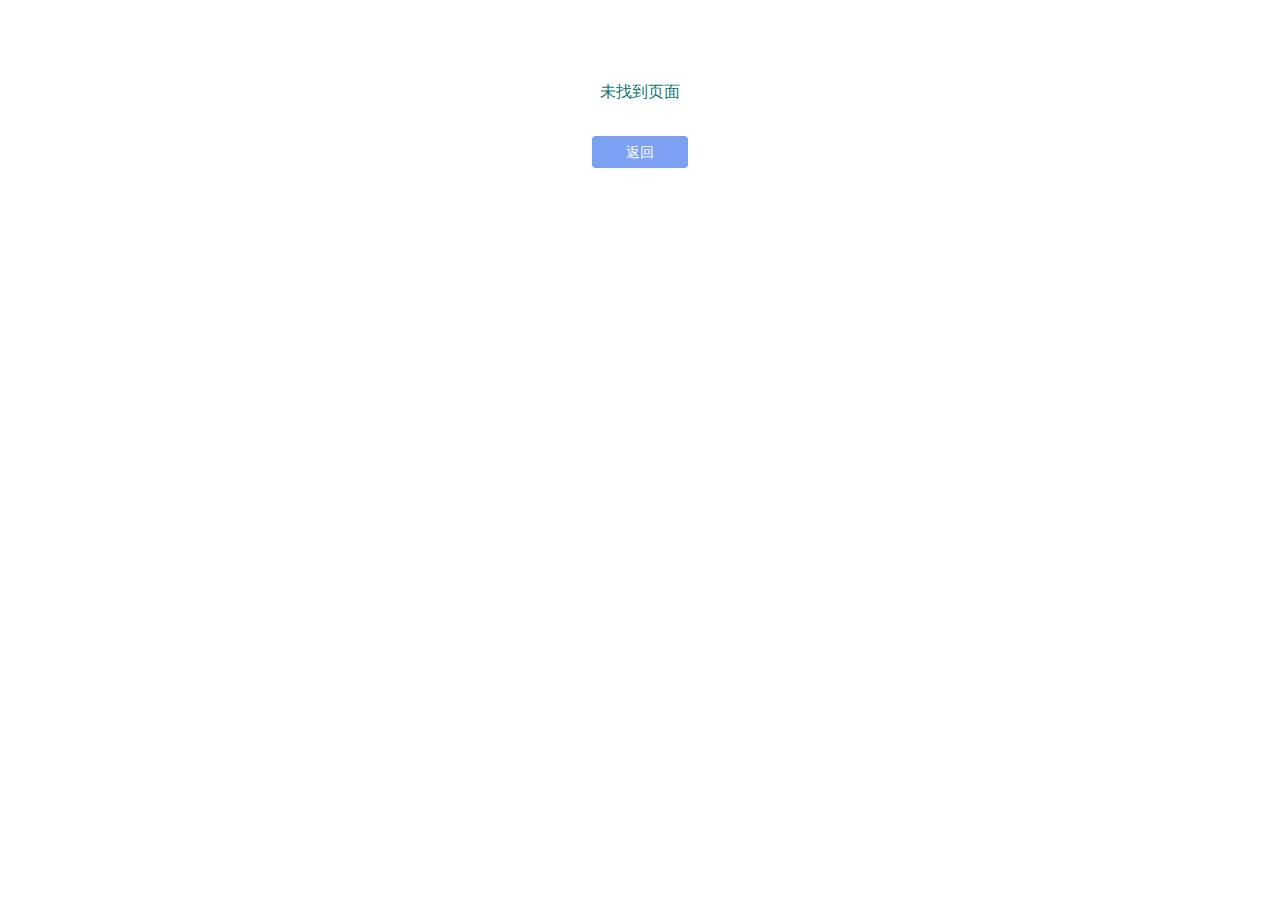
<file: index.html>
<!DOCTYPE html><html lang="en"><head><meta name="viewport" content="width=device-width,initial-scale=1"><link rel="icon" href="/favicon.svg" type="image/svg+xml"><link rel="apple-touch-icon" href="/pwa-192x192.png"><link rel="mask-icon" href="/safari-pinned-tab.svg" color="#00aba9"><meta name="msapplication-TileColor" content="#00aba9"><meta name="theme-color" content="#ffffff"><script>!function(){var e=window.matchMedia&&window.matchMedia("(prefers-color-scheme: dark)").matches,t=localStorage.getItem("vueuse-color-scheme")||"auto";("dark"===t||e&&"light"!==t)&&document.documentElement.classList.toggle("dark",!0)}()</script><script type="module" async="" crossorigin="" src="/assets/app.224c0947.js"></script><link rel="modulepreload" href="/assets/vendor.4d10dc3b.js"><style>*,:after,:before{-webkit-box-sizing:border-box;box-sizing:border-box;border-width:0;border-style:solid;border-color:#e5e7eb}*{--tw-ring-inset:var(--tw-empty, );--tw-ring-offset-width:0px;--tw-ring-offset-color:#fff;--tw-ring-color:rgba(59, 130, 246, .5);--tw-ring-offset-shadow:0 0 #0000;--tw-ring-shadow:0 0 #0000;--tw-shadow:0 0 #0000}:root{-moz-tab-size:4;-o-tab-size:4;tab-size:4}body{margin:0;font-family:inherit;line-height:inherit}html{-webkit-text-size-adjust:100%;font-family:ui-sans-serif,system-ui,-apple-system,BlinkMacSystemFont,Segoe UI,Roboto,Helvetica Neue,Arial,Noto Sans,sans-serif,"Apple Color Emoji","Segoe UI Emoji",Segoe UI Symbol,"Noto Color Emoji";line-height:1.5}:root{--se-bg-color:transparent;--se-divider-light:#999;--se-divider-dark:#666}:root{--prism-scheme:light;--prism-foreground:#6e6e6e;--prism-background:#f4f4f4;--prism-comment:#a8a8a8;--prism-string:#555555;--prism-literal:#333333;--prism-keyword:#000000;--prism-function:#4f4f4f;--prism-deleted:#333333;--prism-class:#333333;--prism-builtin:#757575;--prism-property:#333333;--prism-namespace:#4f4f4f;--prism-punctuation:#ababab;--prism-decorator:var(--prism-class);--prism-operator:var(--prism-punctuation);--prism-number:var(--prism-literal);--prism-boolean:var(--prism-literal);--prism-variable:var(--prism-literal);--prism-constant:var(--prism-literal);--prism-symbol:var(--prism-literal);--prism-interpolation:var(--prism-literal);--prism-selector:var(--prism-keyword);--prism-keyword-control:var(--prism-keyword);--prism-regex:var(--prism-string);--prism-json-property:var(--prism-property);--prism-inline-background:var(--prism-background);--prism-comment-style:italic;--prism-url-decoration:underline;--prism-line-number:#a5a5a5;--prism-line-number-gutter:#333333;--prism-line-highlight-background:#eeeeee;--prism-selection-background:#aaaaaa;--prism-marker-color:var(--prism-foreground);--prism-marker-opacity:.4;--prism-marker-font-size:.8em;--prism-font-size:1em;--prism-line-height:1.5em;--prism-font-family:monospace;--prism-inline-font-size:var(--prism-font-size);--prism-block-font-size:var(--prism-font-size);--prism-tab-size:2;--prism-block-padding-x:1em;--prism-block-padding-y:1em;--prism-block-margin-x:0;--prism-block-margin-y:.5em;--prism-block-radius:.3em;--prism-inline-padding-x:.3em;--prism-inline-padding-y:.1em;--prism-inline-radius:.3em}#app,body,html{transition:all .2s ease;margin:0;padding:0;overflow-x:hidden}</style><link rel="preload" href="/assets/app.8c515990.css" as="style"><link rel="manifest" href="/manifest.webmanifest"><link rel="modulepreload" crossorigin="" href="/assets/home.2205e7e7.js"><title>Sese Engine</title><meta name="description" content="Sese Engine"><meta name="head:count" content="1"></head><body><div id="app" data-server-rendered="true"></div><script>window.__INITIAL_STATE__='{"pinia":{"search":{"savedKeyword":"","isLoading":false}}}'</script><link rel="stylesheet" href="/assets/app.8c515990.css"></body></html>
</file>
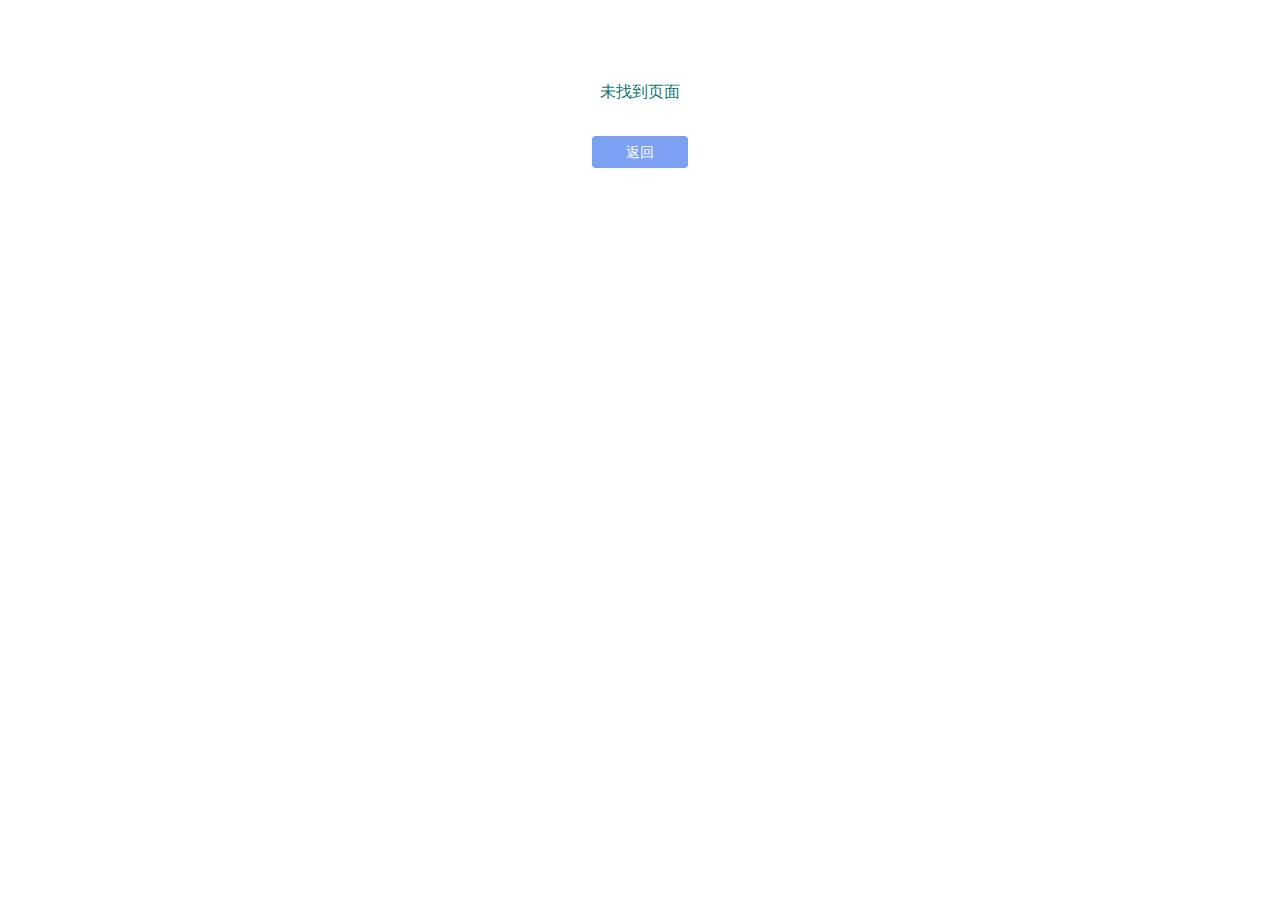
<file: about.html>
<!DOCTYPE html><html lang="en"><head><link rel="icon" href="/favicon.svg" type="image/svg+xml"><link rel="apple-touch-icon" href="/pwa-192x192.png"><link rel="mask-icon" href="/safari-pinned-tab.svg" color="#00aba9"><meta name="msapplication-TileColor" content="#00aba9"><meta name="theme-color" content="#ffffff"><script>!function(){var e=window.matchMedia&&window.matchMedia("(prefers-color-scheme: dark)").matches,t=localStorage.getItem("vueuse-color-scheme")||"auto";("dark"===t||e&&"light"!==t)&&document.documentElement.classList.toggle("dark",!0)}()</script><script type="module" async="" crossorigin="" src="/assets/app.224c0947.js"></script><link rel="modulepreload" href="/assets/vendor.4d10dc3b.js"><style>*,:after,:before{-webkit-box-sizing:border-box;box-sizing:border-box;border-width:0;border-style:solid;border-color:#e5e7eb}*{--tw-ring-inset:var(--tw-empty, );--tw-ring-offset-width:0px;--tw-ring-offset-color:#fff;--tw-ring-color:rgba(59, 130, 246, .5);--tw-ring-offset-shadow:0 0 #0000;--tw-ring-shadow:0 0 #0000;--tw-shadow:0 0 #0000}:root{-moz-tab-size:4;-o-tab-size:4;tab-size:4}body{margin:0;font-family:inherit;line-height:inherit}html{-webkit-text-size-adjust:100%;font-family:ui-sans-serif,system-ui,-apple-system,BlinkMacSystemFont,Segoe UI,Roboto,Helvetica Neue,Arial,Noto Sans,sans-serif,"Apple Color Emoji","Segoe UI Emoji",Segoe UI Symbol,"Noto Color Emoji";line-height:1.5}:root{--se-bg-color:transparent;--se-divider-light:#999;--se-divider-dark:#666}:root{--prism-scheme:light;--prism-foreground:#6e6e6e;--prism-background:#f4f4f4;--prism-comment:#a8a8a8;--prism-string:#555555;--prism-literal:#333333;--prism-keyword:#000000;--prism-function:#4f4f4f;--prism-deleted:#333333;--prism-class:#333333;--prism-builtin:#757575;--prism-property:#333333;--prism-namespace:#4f4f4f;--prism-punctuation:#ababab;--prism-decorator:var(--prism-class);--prism-operator:var(--prism-punctuation);--prism-number:var(--prism-literal);--prism-boolean:var(--prism-literal);--prism-variable:var(--prism-literal);--prism-constant:var(--prism-literal);--prism-symbol:var(--prism-literal);--prism-interpolation:var(--prism-literal);--prism-selector:var(--prism-keyword);--prism-keyword-control:var(--prism-keyword);--prism-regex:var(--prism-string);--prism-json-property:var(--prism-property);--prism-inline-background:var(--prism-background);--prism-comment-style:italic;--prism-url-decoration:underline;--prism-line-number:#a5a5a5;--prism-line-number-gutter:#333333;--prism-line-highlight-background:#eeeeee;--prism-selection-background:#aaaaaa;--prism-marker-color:var(--prism-foreground);--prism-marker-opacity:.4;--prism-marker-font-size:.8em;--prism-font-size:1em;--prism-line-height:1.5em;--prism-font-family:monospace;--prism-inline-font-size:var(--prism-font-size);--prism-block-font-size:var(--prism-font-size);--prism-tab-size:2;--prism-block-padding-x:1em;--prism-block-padding-y:1em;--prism-block-margin-x:0;--prism-block-margin-y:.5em;--prism-block-radius:.3em;--prism-inline-padding-x:.3em;--prism-inline-padding-y:.1em;--prism-inline-radius:.3em}#app,body,html{transition:all .2s ease;margin:0;padding:0;overflow-x:hidden}</style><link rel="preload" href="/assets/app.8c515990.css" as="style"><link rel="manifest" href="/manifest.webmanifest"><link rel="modulepreload" crossorigin="" href="/assets/page.83fab4d8.js"><link rel="modulepreload" crossorigin="" href="/assets/about.4d2d5dff.js"><title>About</title><meta name="description" content="Sese Engine"><meta property="og:title" content="About"><meta name="head:count" content="2"></head><body><div id="app" data-server-rendered="true"></div><script>window.__INITIAL_STATE__='{"pinia":{}}'</script><link rel="stylesheet" href="/assets/app.8c515990.css"></body></html>
</file>
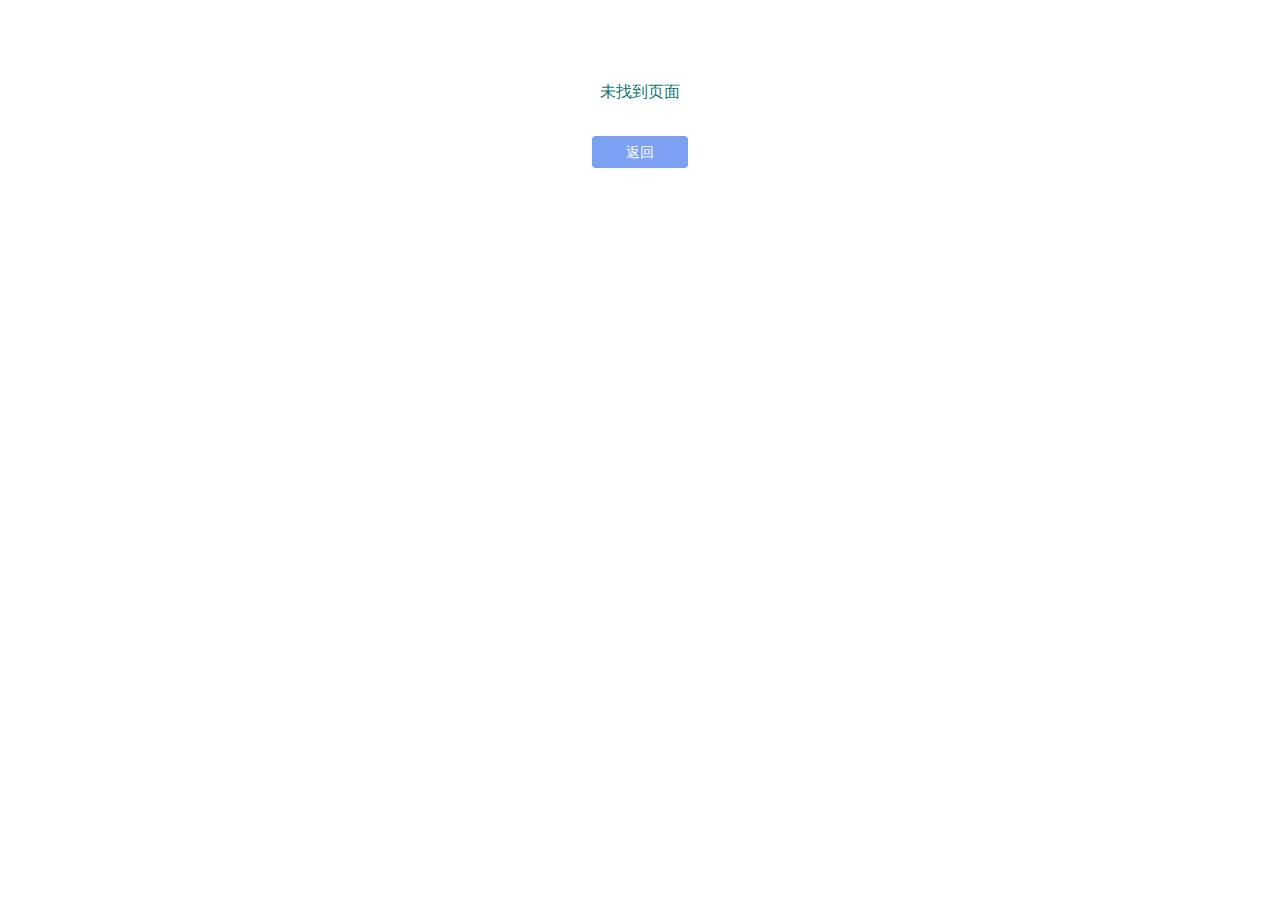
<file: readme.html>
<!DOCTYPE html><html lang="en"><head><meta name="viewport" content="width=device-width,initial-scale=1"><link rel="icon" href="/favicon.svg" type="image/svg+xml"><link rel="apple-touch-icon" href="/pwa-192x192.png"><link rel="mask-icon" href="/safari-pinned-tab.svg" color="#00aba9"><meta name="msapplication-TileColor" content="#00aba9"><meta name="theme-color" content="#ffffff"><script>!function(){var e=window.matchMedia&&window.matchMedia("(prefers-color-scheme: dark)").matches,t=localStorage.getItem("vueuse-color-scheme")||"auto";("dark"===t||e&&"light"!==t)&&document.documentElement.classList.toggle("dark",!0)}()</script><script type="module" async="" crossorigin="" src="/assets/app.224c0947.js"></script><link rel="modulepreload" href="/assets/vendor.4d10dc3b.js"><style>*,:after,:before{-webkit-box-sizing:border-box;box-sizing:border-box;border-width:0;border-style:solid;border-color:#e5e7eb}*{--tw-ring-inset:var(--tw-empty, );--tw-ring-offset-width:0px;--tw-ring-offset-color:#fff;--tw-ring-color:rgba(59, 130, 246, .5);--tw-ring-offset-shadow:0 0 #0000;--tw-ring-shadow:0 0 #0000;--tw-shadow:0 0 #0000}:root{-moz-tab-size:4;-o-tab-size:4;tab-size:4}body{margin:0;font-family:inherit;line-height:inherit}html{-webkit-text-size-adjust:100%;font-family:ui-sans-serif,system-ui,-apple-system,BlinkMacSystemFont,Segoe UI,Roboto,Helvetica Neue,Arial,Noto Sans,sans-serif,"Apple Color Emoji","Segoe UI Emoji",Segoe UI Symbol,"Noto Color Emoji";line-height:1.5}:root{--se-bg-color:transparent;--se-divider-light:#999;--se-divider-dark:#666}:root{--prism-scheme:light;--prism-foreground:#6e6e6e;--prism-background:#f4f4f4;--prism-comment:#a8a8a8;--prism-string:#555555;--prism-literal:#333333;--prism-keyword:#000000;--prism-function:#4f4f4f;--prism-deleted:#333333;--prism-class:#333333;--prism-builtin:#757575;--prism-property:#333333;--prism-namespace:#4f4f4f;--prism-punctuation:#ababab;--prism-decorator:var(--prism-class);--prism-operator:var(--prism-punctuation);--prism-number:var(--prism-literal);--prism-boolean:var(--prism-literal);--prism-variable:var(--prism-literal);--prism-constant:var(--prism-literal);--prism-symbol:var(--prism-literal);--prism-interpolation:var(--prism-literal);--prism-selector:var(--prism-keyword);--prism-keyword-control:var(--prism-keyword);--prism-regex:var(--prism-string);--prism-json-property:var(--prism-property);--prism-inline-background:var(--prism-background);--prism-comment-style:italic;--prism-url-decoration:underline;--prism-line-number:#a5a5a5;--prism-line-number-gutter:#333333;--prism-line-highlight-background:#eeeeee;--prism-selection-background:#aaaaaa;--prism-marker-color:var(--prism-foreground);--prism-marker-opacity:.4;--prism-marker-font-size:.8em;--prism-font-size:1em;--prism-line-height:1.5em;--prism-font-family:monospace;--prism-inline-font-size:var(--prism-font-size);--prism-block-font-size:var(--prism-font-size);--prism-tab-size:2;--prism-block-padding-x:1em;--prism-block-padding-y:1em;--prism-block-margin-x:0;--prism-block-margin-y:.5em;--prism-block-radius:.3em;--prism-inline-padding-x:.3em;--prism-inline-padding-y:.1em;--prism-inline-radius:.3em}#app,body,html{transition:all .2s ease;margin:0;padding:0;overflow-x:hidden}</style><link rel="preload" href="/assets/app.8c515990.css" as="style"><link rel="manifest" href="/manifest.webmanifest"><link rel="modulepreload" crossorigin="" href="/assets/README.94f72908.js"><title>Sese Engine</title><meta name="description" content="Sese Engine"><meta name="head:count" content="1"></head><body><div id="app" data-server-rendered="true"></div><script>window.__INITIAL_STATE__='{"pinia":{}}'</script><link rel="stylesheet" href="/assets/app.8c515990.css"></body></html>
</file>
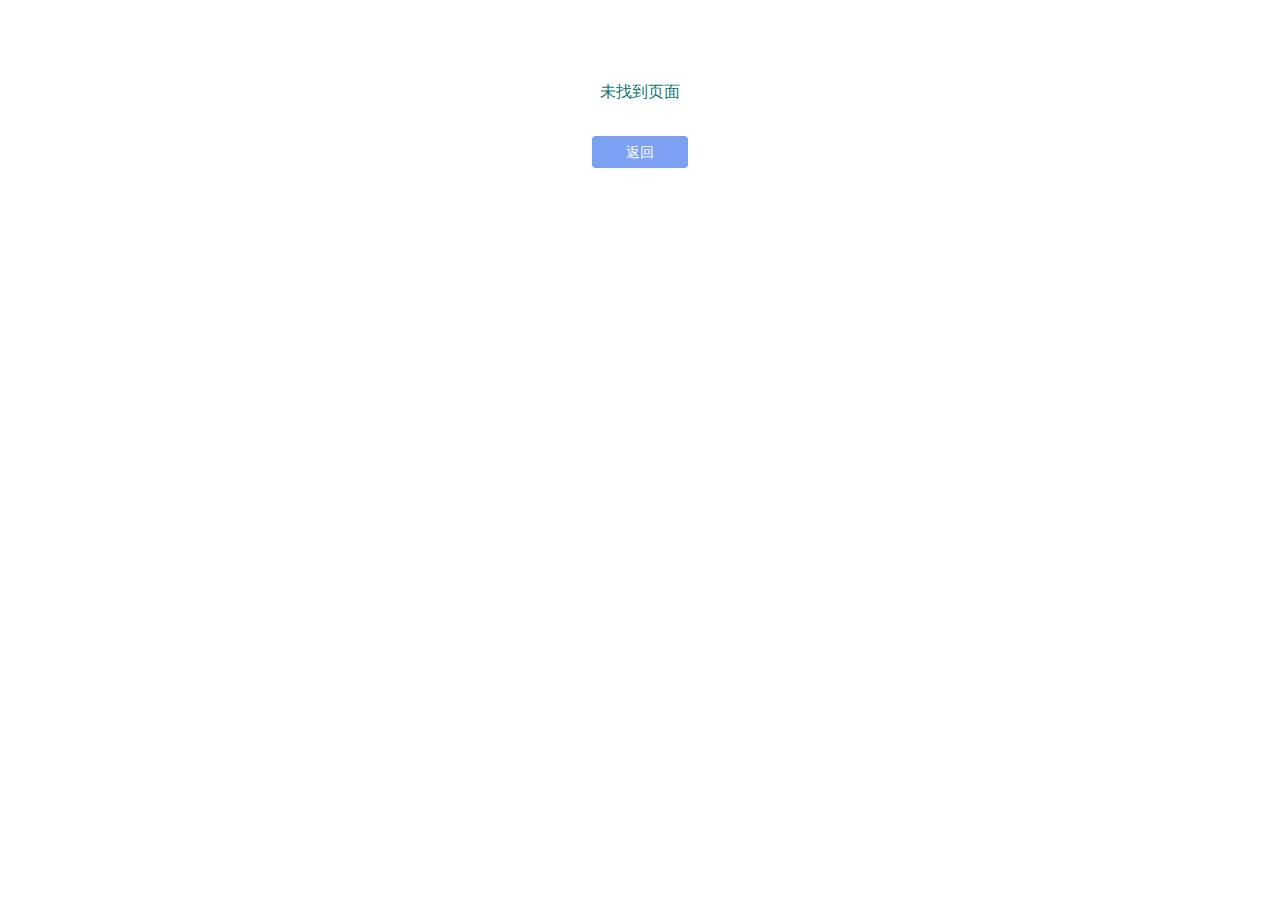
<file: search.html>
<!DOCTYPE html><html lang="en"><head><meta name="viewport" content="width=device-width,initial-scale=1"><link rel="icon" href="/favicon.svg" type="image/svg+xml"><link rel="apple-touch-icon" href="/pwa-192x192.png"><link rel="mask-icon" href="/safari-pinned-tab.svg" color="#00aba9"><meta name="msapplication-TileColor" content="#00aba9"><meta name="theme-color" content="#ffffff"><script>!function(){var e=window.matchMedia&&window.matchMedia("(prefers-color-scheme: dark)").matches,t=localStorage.getItem("vueuse-color-scheme")||"auto";("dark"===t||e&&"light"!==t)&&document.documentElement.classList.toggle("dark",!0)}()</script><script type="module" async="" crossorigin="" src="/assets/app.224c0947.js"></script><link rel="modulepreload" href="/assets/vendor.4d10dc3b.js"><style>*,:after,:before{-webkit-box-sizing:border-box;box-sizing:border-box;border-width:0;border-style:solid;border-color:#e5e7eb}*{--tw-ring-inset:var(--tw-empty, );--tw-ring-offset-width:0px;--tw-ring-offset-color:#fff;--tw-ring-color:rgba(59, 130, 246, .5);--tw-ring-offset-shadow:0 0 #0000;--tw-ring-shadow:0 0 #0000;--tw-shadow:0 0 #0000}:root{-moz-tab-size:4;-o-tab-size:4;tab-size:4}body{margin:0;font-family:inherit;line-height:inherit}html{-webkit-text-size-adjust:100%;font-family:ui-sans-serif,system-ui,-apple-system,BlinkMacSystemFont,Segoe UI,Roboto,Helvetica Neue,Arial,Noto Sans,sans-serif,"Apple Color Emoji","Segoe UI Emoji",Segoe UI Symbol,"Noto Color Emoji";line-height:1.5}:root{--se-bg-color:transparent;--se-divider-light:#999;--se-divider-dark:#666}:root{--prism-scheme:light;--prism-foreground:#6e6e6e;--prism-background:#f4f4f4;--prism-comment:#a8a8a8;--prism-string:#555555;--prism-literal:#333333;--prism-keyword:#000000;--prism-function:#4f4f4f;--prism-deleted:#333333;--prism-class:#333333;--prism-builtin:#757575;--prism-property:#333333;--prism-namespace:#4f4f4f;--prism-punctuation:#ababab;--prism-decorator:var(--prism-class);--prism-operator:var(--prism-punctuation);--prism-number:var(--prism-literal);--prism-boolean:var(--prism-literal);--prism-variable:var(--prism-literal);--prism-constant:var(--prism-literal);--prism-symbol:var(--prism-literal);--prism-interpolation:var(--prism-literal);--prism-selector:var(--prism-keyword);--prism-keyword-control:var(--prism-keyword);--prism-regex:var(--prism-string);--prism-json-property:var(--prism-property);--prism-inline-background:var(--prism-background);--prism-comment-style:italic;--prism-url-decoration:underline;--prism-line-number:#a5a5a5;--prism-line-number-gutter:#333333;--prism-line-highlight-background:#eeeeee;--prism-selection-background:#aaaaaa;--prism-marker-color:var(--prism-foreground);--prism-marker-opacity:.4;--prism-marker-font-size:.8em;--prism-font-size:1em;--prism-line-height:1.5em;--prism-font-family:monospace;--prism-inline-font-size:var(--prism-font-size);--prism-block-font-size:var(--prism-font-size);--prism-tab-size:2;--prism-block-padding-x:1em;--prism-block-padding-y:1em;--prism-block-margin-x:0;--prism-block-margin-y:.5em;--prism-block-radius:.3em;--prism-inline-padding-x:.3em;--prism-inline-padding-y:.1em;--prism-inline-radius:.3em}#app,body,html{transition:all .2s ease;margin:0;padding:0;overflow-x:hidden}</style><link rel="preload" href="/assets/app.8c515990.css" as="style"><link rel="manifest" href="/manifest.webmanifest"><link rel="modulepreload" crossorigin="" href="/assets/search.6eac7ecb.js"><link rel="preload" href="/assets/search.6616c66f.css" as="style"><title>Sese Engine</title><meta name="description" content="Sese Engine"><meta name="head:count" content="1"></head><body><div id="app" data-server-rendered="true"></div><script>window.__INITIAL_STATE__='{"pinia":{"search":{"savedKeyword":"","isLoading":false}}}'</script><link rel="stylesheet" href="/assets/app.8c515990.css"><link rel="stylesheet" href="/assets/search.6616c66f.css"></body></html>
</file>
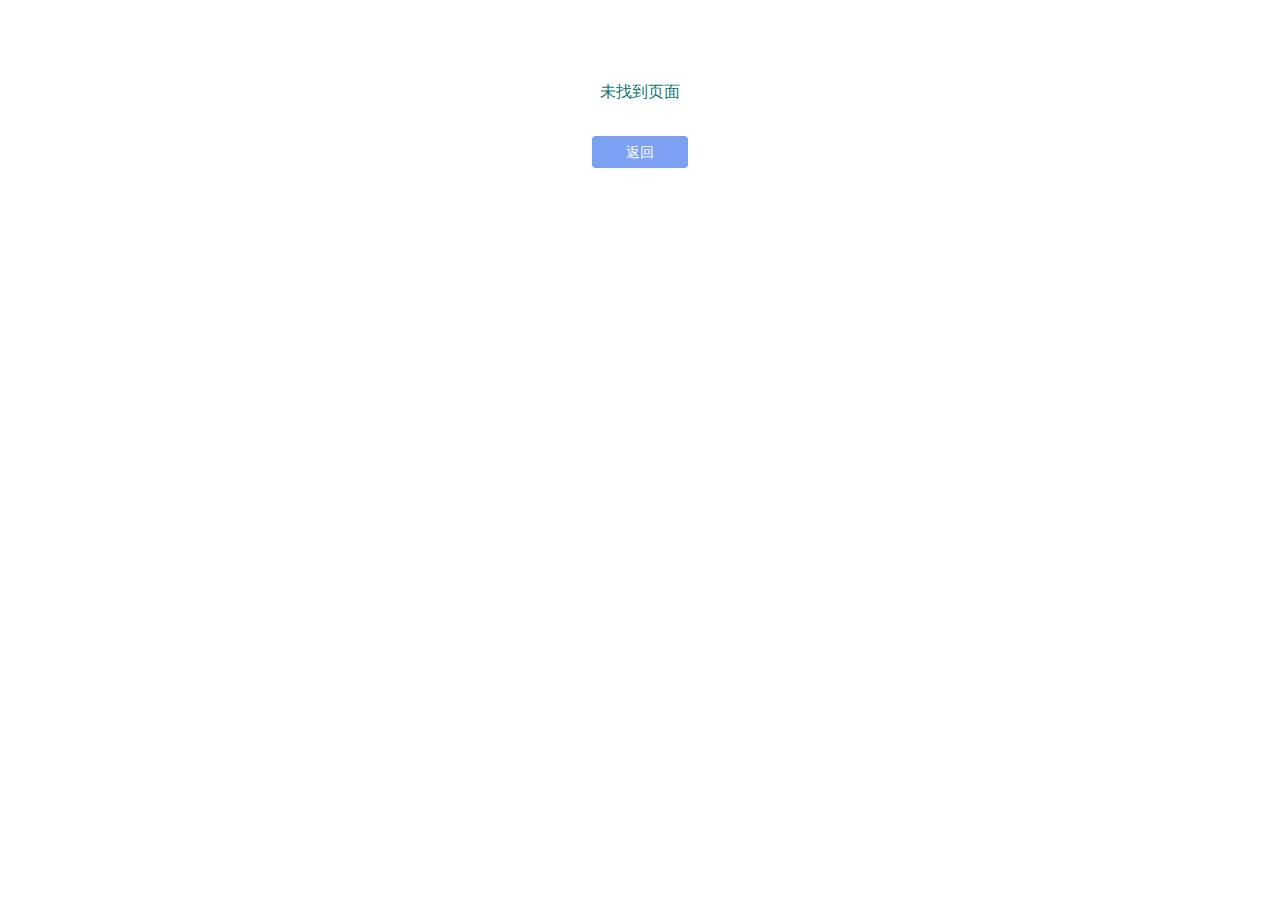
<file: settings.html>
<!DOCTYPE html><html lang="en"><head><meta name="viewport" content="width=device-width,initial-scale=1"><link rel="icon" href="/favicon.svg" type="image/svg+xml"><link rel="apple-touch-icon" href="/pwa-192x192.png"><link rel="mask-icon" href="/safari-pinned-tab.svg" color="#00aba9"><meta name="msapplication-TileColor" content="#00aba9"><meta name="theme-color" content="#ffffff"><script>!function(){var e=window.matchMedia&&window.matchMedia("(prefers-color-scheme: dark)").matches,t=localStorage.getItem("vueuse-color-scheme")||"auto";("dark"===t||e&&"light"!==t)&&document.documentElement.classList.toggle("dark",!0)}()</script><script type="module" async="" crossorigin="" src="/assets/app.224c0947.js"></script><link rel="modulepreload" href="/assets/vendor.4d10dc3b.js"><style>*,:after,:before{-webkit-box-sizing:border-box;box-sizing:border-box;border-width:0;border-style:solid;border-color:#e5e7eb}*{--tw-ring-inset:var(--tw-empty, );--tw-ring-offset-width:0px;--tw-ring-offset-color:#fff;--tw-ring-color:rgba(59, 130, 246, .5);--tw-ring-offset-shadow:0 0 #0000;--tw-ring-shadow:0 0 #0000;--tw-shadow:0 0 #0000}:root{-moz-tab-size:4;-o-tab-size:4;tab-size:4}body{margin:0;font-family:inherit;line-height:inherit}html{-webkit-text-size-adjust:100%;font-family:ui-sans-serif,system-ui,-apple-system,BlinkMacSystemFont,Segoe UI,Roboto,Helvetica Neue,Arial,Noto Sans,sans-serif,"Apple Color Emoji","Segoe UI Emoji",Segoe UI Symbol,"Noto Color Emoji";line-height:1.5}:root{--se-bg-color:transparent;--se-divider-light:#999;--se-divider-dark:#666}:root{--prism-scheme:light;--prism-foreground:#6e6e6e;--prism-background:#f4f4f4;--prism-comment:#a8a8a8;--prism-string:#555555;--prism-literal:#333333;--prism-keyword:#000000;--prism-function:#4f4f4f;--prism-deleted:#333333;--prism-class:#333333;--prism-builtin:#757575;--prism-property:#333333;--prism-namespace:#4f4f4f;--prism-punctuation:#ababab;--prism-decorator:var(--prism-class);--prism-operator:var(--prism-punctuation);--prism-number:var(--prism-literal);--prism-boolean:var(--prism-literal);--prism-variable:var(--prism-literal);--prism-constant:var(--prism-literal);--prism-symbol:var(--prism-literal);--prism-interpolation:var(--prism-literal);--prism-selector:var(--prism-keyword);--prism-keyword-control:var(--prism-keyword);--prism-regex:var(--prism-string);--prism-json-property:var(--prism-property);--prism-inline-background:var(--prism-background);--prism-comment-style:italic;--prism-url-decoration:underline;--prism-line-number:#a5a5a5;--prism-line-number-gutter:#333333;--prism-line-highlight-background:#eeeeee;--prism-selection-background:#aaaaaa;--prism-marker-color:var(--prism-foreground);--prism-marker-opacity:.4;--prism-marker-font-size:.8em;--prism-font-size:1em;--prism-line-height:1.5em;--prism-font-family:monospace;--prism-inline-font-size:var(--prism-font-size);--prism-block-font-size:var(--prism-font-size);--prism-tab-size:2;--prism-block-padding-x:1em;--prism-block-padding-y:1em;--prism-block-margin-x:0;--prism-block-margin-y:.5em;--prism-block-radius:.3em;--prism-inline-padding-x:.3em;--prism-inline-padding-y:.1em;--prism-inline-radius:.3em}#app,body,html{transition:all .2s ease;margin:0;padding:0;overflow-x:hidden}</style><link rel="preload" href="/assets/app.8c515990.css" as="style"><link rel="manifest" href="/manifest.webmanifest"><link rel="modulepreload" crossorigin="" href="/assets/page.83fab4d8.js"><link rel="modulepreload" crossorigin="" href="/assets/settings.71b93e49.js"><title>Sese Engine</title><meta name="description" content="Sese Engine"><meta name="head:count" content="1"></head><body><div id="app" data-server-rendered="true"></div><script>window.__INITIAL_STATE__='{"pinia":{}}'</script><link rel="stylesheet" href="/assets/app.8c515990.css"></body></html>
</file>
<file: assets/app.8c515990.css>
.Vue-Toastification__container{z-index:9999;position:fixed;padding:4px;width:600px;box-sizing:border-box;display:flex;min-height:100%;color:#fff;flex-direction:column;pointer-events:none}@media only screen and (min-width : 600px){.Vue-Toastification__container.top-left,.Vue-Toastification__container.top-right,.Vue-Toastification__container.top-center{top:1em}.Vue-Toastification__container.bottom-left,.Vue-Toastification__container.bottom-right,.Vue-Toastification__container.bottom-center{bottom:1em;flex-direction:column-reverse}.Vue-Toastification__container.top-left,.Vue-Toastification__container.bottom-left{left:1em}.Vue-Toastification__container.top-left .Vue-Toastification__toast,.Vue-Toastification__container.bottom-left .Vue-Toastification__toast{margin-right:auto}@supports not (-moz-appearance: none){.Vue-Toastification__container.top-left .Vue-Toastification__toast--rtl,.Vue-Toastification__container.bottom-left .Vue-Toastification__toast--rtl{margin-right:unset;margin-left:auto}}.Vue-Toastification__container.top-right,.Vue-Toastification__container.bottom-right{right:1em}.Vue-Toastification__container.top-right .Vue-Toastification__toast,.Vue-Toastification__container.bottom-right .Vue-Toastification__toast{margin-left:auto}@supports not (-moz-appearance: none){.Vue-Toastification__container.top-right .Vue-Toastification__toast--rtl,.Vue-Toastification__container.bottom-right .Vue-Toastification__toast--rtl{margin-left:unset;margin-right:auto}}.Vue-Toastification__container.top-center,.Vue-Toastification__container.bottom-center{left:50%;margin-left:-300px}.Vue-Toastification__container.top-center .Vue-Toastification__toast,.Vue-Toastification__container.bottom-center .Vue-Toastification__toast{margin-left:auto;margin-right:auto}}@media only screen and (max-width : 600px){.Vue-Toastification__container{width:100vw;padding:0;left:0;margin:0}.Vue-Toastification__container .Vue-Toastification__toast{width:100%}.Vue-Toastification__container.top-left,.Vue-Toastification__container.top-right,.Vue-Toastification__container.top-center{top:0}.Vue-Toastification__container.bottom-left,.Vue-Toastification__container.bottom-right,.Vue-Toastification__container.bottom-center{bottom:0;flex-direction:column-reverse}}.Vue-Toastification__toast{display:inline-flex;position:relative;max-height:800px;min-height:64px;box-sizing:border-box;margin-bottom:1rem;padding:22px 24px;border-radius:8px;box-shadow:0 1px 10px #0000001a,0 2px 15px #0000000d;justify-content:space-between;font-family:Lato,Helvetica,Roboto,Arial,sans-serif;max-width:600px;min-width:326px;pointer-events:auto;overflow:hidden;transform:translateZ(0);direction:ltr}.Vue-Toastification__toast--rtl{direction:rtl}.Vue-Toastification__toast--default{background-color:#1976d2;color:#fff}.Vue-Toastification__toast--info{background-color:#2196f3;color:#fff}.Vue-Toastification__toast--success{background-color:#4caf50;color:#fff}.Vue-Toastification__toast--error{background-color:#ff5252;color:#fff}.Vue-Toastification__toast--warning{background-color:#ffc107;color:#fff}@media only screen and (max-width : 600px){.Vue-Toastification__toast{border-radius:0;margin-bottom:.5rem}}.Vue-Toastification__toast-body{flex:1;line-height:24px;font-size:16px;word-break:break-word;white-space:pre-wrap}.Vue-Toastification__toast-component-body{flex:1}.Vue-Toastification__toast.disable-transition{animation:none!important}.Vue-Toastification__close-button{font-weight:700;font-size:24px;line-height:24px;background:transparent;outline:none;border:none;padding:0 0 0 10px;cursor:pointer;transition:.3s ease;align-items:center;color:#fff;opacity:.3;transition:visibility 0s,opacity .2s linear}.Vue-Toastification__close-button:hover,.Vue-Toastification__close-button:focus{opacity:1}.Vue-Toastification__toast:not(:hover) .Vue-Toastification__close-button.show-on-hover{opacity:0}.Vue-Toastification__toast--rtl .Vue-Toastification__close-button{padding-left:unset;padding-right:10px}@keyframes scale-x-frames{0%{transform:scaleX(1)}to{transform:scaleX(0)}}.Vue-Toastification__progress-bar{position:absolute;bottom:0;left:0;width:100%;height:5px;z-index:10000;background-color:#ffffffb3;transform-origin:left;animation:scale-x-frames linear 1 forwards}.Vue-Toastification__toast--rtl .Vue-Toastification__progress-bar{right:0;left:unset;transform-origin:right}.Vue-Toastification__icon{margin:auto 18px auto 0;background:transparent;outline:none;border:none;padding:0;transition:.3s ease;align-items:center;width:20px;height:100%}.Vue-Toastification__toast--rtl .Vue-Toastification__icon{margin:auto 0 auto 18px}@keyframes bounceInRight{0%,60%,75%,90%,to{animation-timing-function:cubic-bezier(.215,.61,.355,1)}0%{opacity:0;transform:translate(3000px)}60%{opacity:1;transform:translate(-25px)}75%{transform:translate(10px)}90%{transform:translate(-5px)}to{transform:none}}@keyframes bounceOutRight{40%{opacity:1;transform:translate(-20px)}to{opacity:0;transform:translate(1000px)}}@keyframes bounceInLeft{0%,60%,75%,90%,to{animation-timing-function:cubic-bezier(.215,.61,.355,1)}0%{opacity:0;transform:translate(-3000px)}60%{opacity:1;transform:translate(25px)}75%{transform:translate(-10px)}90%{transform:translate(5px)}to{transform:none}}@keyframes bounceOutLeft{20%{opacity:1;transform:translate(20px)}to{opacity:0;transform:translate(-2000px)}}@keyframes bounceInUp{0%,60%,75%,90%,to{animation-timing-function:cubic-bezier(.215,.61,.355,1)}0%{opacity:0;transform:translateY(3000px)}60%{opacity:1;transform:translateY(-20px)}75%{transform:translateY(10px)}90%{transform:translateY(-5px)}to{transform:translate(0)}}@keyframes bounceOutUp{20%{transform:translateY(-10px)}40%,45%{opacity:1;transform:translateY(20px)}to{opacity:0;transform:translateY(-2000px)}}@keyframes bounceInDown{0%,60%,75%,90%,to{animation-timing-function:cubic-bezier(.215,.61,.355,1)}0%{opacity:0;transform:translateY(-3000px)}60%{opacity:1;transform:translateY(25px)}75%{transform:translateY(-10px)}90%{transform:translateY(5px)}to{transform:none}}@keyframes bounceOutDown{20%{transform:translateY(10px)}40%,45%{opacity:1;transform:translateY(-20px)}to{opacity:0;transform:translateY(2000px)}}.Vue-Toastification__bounce-enter-active.top-left,.Vue-Toastification__bounce-enter-active.bottom-left{animation-name:bounceInLeft}.Vue-Toastification__bounce-enter-active.top-right,.Vue-Toastification__bounce-enter-active.bottom-right{animation-name:bounceInRight}.Vue-Toastification__bounce-enter-active.top-center{animation-name:bounceInDown}.Vue-Toastification__bounce-enter-active.bottom-center{animation-name:bounceInUp}.Vue-Toastification__bounce-leave-active:not(.disable-transition).top-left,.Vue-Toastification__bounce-leave-active:not(.disable-transition).bottom-left{animation-name:bounceOutLeft}.Vue-Toastification__bounce-leave-active:not(.disable-transition).top-right,.Vue-Toastification__bounce-leave-active:not(.disable-transition).bottom-right{animation-name:bounceOutRight}.Vue-Toastification__bounce-leave-active:not(.disable-transition).top-center{animation-name:bounceOutUp}.Vue-Toastification__bounce-leave-active:not(.disable-transition).bottom-center{animation-name:bounceOutDown}.Vue-Toastification__bounce-leave-active,.Vue-Toastification__bounce-enter-active{animation-duration:.75s;animation-fill-mode:both}.Vue-Toastification__bounce-move{transition-timing-function:ease-in-out;transition-property:all;transition-duration:.4s}@keyframes fadeOutTop{0%{transform:translateY(0);opacity:1}to{transform:translateY(-50px);opacity:0}}@keyframes fadeOutLeft{0%{transform:translate(0);opacity:1}to{transform:translate(-50px);opacity:0}}@keyframes fadeOutBottom{0%{transform:translateY(0);opacity:1}to{transform:translateY(50px);opacity:0}}@keyframes fadeOutRight{0%{transform:translate(0);opacity:1}to{transform:translate(50px);opacity:0}}@keyframes fadeInLeft{0%{transform:translate(-50px);opacity:0}to{transform:translate(0);opacity:1}}@keyframes fadeInRight{0%{transform:translate(50px);opacity:0}to{transform:translate(0);opacity:1}}@keyframes fadeInTop{0%{transform:translateY(-50px);opacity:0}to{transform:translateY(0);opacity:1}}@keyframes fadeInBottom{0%{transform:translateY(50px);opacity:0}to{transform:translateY(0);opacity:1}}.Vue-Toastification__fade-enter-active.top-left,.Vue-Toastification__fade-enter-active.bottom-left{animation-name:fadeInLeft}.Vue-Toastification__fade-enter-active.top-right,.Vue-Toastification__fade-enter-active.bottom-right{animation-name:fadeInRight}.Vue-Toastification__fade-enter-active.top-center{animation-name:fadeInTop}.Vue-Toastification__fade-enter-active.bottom-center{animation-name:fadeInBottom}.Vue-Toastification__fade-leave-active:not(.disable-transition).top-left,.Vue-Toastification__fade-leave-active:not(.disable-transition).bottom-left{animation-name:fadeOutLeft}.Vue-Toastification__fade-leave-active:not(.disable-transition).top-right,.Vue-Toastification__fade-leave-active:not(.disable-transition).bottom-right{animation-name:fadeOutRight}.Vue-Toastification__fade-leave-active:not(.disable-transition).top-center{animation-name:fadeOutTop}.Vue-Toastification__fade-leave-active:not(.disable-transition).bottom-center{animation-name:fadeOutBottom}.Vue-Toastification__fade-leave-active,.Vue-Toastification__fade-enter-active{animation-duration:.75s;animation-fill-mode:both}.Vue-Toastification__fade-move{transition-timing-function:ease-in-out;transition-property:all;transition-duration:.4s}@keyframes slideInBlurredLeft{0%{transform:translate(-1000px) scaleX(2.5) scaleY(.2);transform-origin:100% 50%;filter:blur(40px);opacity:0}to{transform:translate(0) scaleY(1) scaleX(1);transform-origin:50% 50%;filter:blur(0);opacity:1}}@keyframes slideInBlurredTop{0%{transform:translateY(-1000px) scaleY(2.5) scaleX(.2);transform-origin:50% 0%;filter:blur(240px);opacity:0}to{transform:translateY(0) scaleY(1) scaleX(1);transform-origin:50% 50%;filter:blur(0);opacity:1}}@keyframes slideInBlurredRight{0%{transform:translate(1000px) scaleX(2.5) scaleY(.2);transform-origin:0% 50%;filter:blur(40px);opacity:0}to{transform:translate(0) scaleY(1) scaleX(1);transform-origin:50% 50%;filter:blur(0);opacity:1}}@keyframes slideInBlurredBottom{0%{transform:translateY(1000px) scaleY(2.5) scaleX(.2);transform-origin:50% 100%;filter:blur(240px);opacity:0}to{transform:translateY(0) scaleY(1) scaleX(1);transform-origin:50% 50%;filter:blur(0);opacity:1}}@keyframes slideOutBlurredTop{0%{transform:translateY(0) scaleY(1) scaleX(1);transform-origin:50% 0%;filter:blur(0);opacity:1}to{transform:translateY(-1000px) scaleY(2) scaleX(.2);transform-origin:50% 0%;filter:blur(240px);opacity:0}}@keyframes slideOutBlurredBottom{0%{transform:translateY(0) scaleY(1) scaleX(1);transform-origin:50% 50%;filter:blur(0);opacity:1}to{transform:translateY(1000px) scaleY(2) scaleX(.2);transform-origin:50% 100%;filter:blur(240px);opacity:0}}@keyframes slideOutBlurredLeft{0%{transform:translate(0) scaleY(1) scaleX(1);transform-origin:50% 50%;filter:blur(0);opacity:1}to{transform:translate(-1000px) scaleX(2) scaleY(.2);transform-origin:100% 50%;filter:blur(40px);opacity:0}}@keyframes slideOutBlurredRight{0%{transform:translate(0) scaleY(1) scaleX(1);transform-origin:50% 50%;filter:blur(0);opacity:1}to{transform:translate(1000px) scaleX(2) scaleY(.2);transform-origin:0% 50%;filter:blur(40px);opacity:0}}.Vue-Toastification__slideBlurred-enter-active.top-left,.Vue-Toastification__slideBlurred-enter-active.bottom-left{animation-name:slideInBlurredLeft}.Vue-Toastification__slideBlurred-enter-active.top-right,.Vue-Toastification__slideBlurred-enter-active.bottom-right{animation-name:slideInBlurredRight}.Vue-Toastification__slideBlurred-enter-active.top-center{animation-name:slideInBlurredTop}.Vue-Toastification__slideBlurred-enter-active.bottom-center{animation-name:slideInBlurredBottom}.Vue-Toastification__slideBlurred-leave-active:not(.disable-transition).top-left,.Vue-Toastification__slideBlurred-leave-active:not(.disable-transition).bottom-left{animation-name:slideOutBlurredLeft}.Vue-Toastification__slideBlurred-leave-active:not(.disable-transition).top-right,.Vue-Toastification__slideBlurred-leave-active:not(.disable-transition).bottom-right{animation-name:slideOutBlurredRight}.Vue-Toastification__slideBlurred-leave-active:not(.disable-transition).top-center{animation-name:slideOutBlurredTop}.Vue-Toastification__slideBlurred-leave-active:not(.disable-transition).bottom-center{animation-name:slideOutBlurredBottom}.Vue-Toastification__slideBlurred-leave-active,.Vue-Toastification__slideBlurred-enter-active{animation-duration:.75s;animation-fill-mode:both}.Vue-Toastification__slideBlurred-move{transition-timing-function:ease-in-out;transition-property:all;transition-duration:.4s}*,:before,:after{-webkit-box-sizing:border-box;box-sizing:border-box;border-width:0;border-style:solid;border-color:#e5e7eb}*{--tw-ring-inset: var(--tw-empty, );--tw-ring-offset-width: 0px;--tw-ring-offset-color: #fff;--tw-ring-color: rgba(59, 130, 246, .5);--tw-ring-offset-shadow: 0 0 #0000;--tw-ring-shadow: 0 0 #0000;--tw-shadow: 0 0 #0000}:root{-moz-tab-size:4;-o-tab-size:4;tab-size:4}:-moz-focusring{outline:1px dotted ButtonText}:-moz-ui-invalid{box-shadow:none}::moz-focus-inner{border-style:none;padding:0}::-webkit-inner-spin-button,::-webkit-outer-spin-button{height:auto}::-webkit-search-decoration{-webkit-appearance:none}::-webkit-file-upload-button{-webkit-appearance:button;font:inherit}[type=search]{-webkit-appearance:textfield;outline-offset:-2px}abbr[title]{-webkit-text-decoration:underline dotted;text-decoration:underline dotted}a{color:inherit;text-decoration:inherit}body{margin:0;font-family:inherit;line-height:inherit}button{text-transform:none;background-color:transparent;background-image:none}button,[type=button],[type=reset],[type=submit]{-webkit-appearance:button}button:focus{outline:1px dotted;outline:5px auto -webkit-focus-ring-color}button,[role=button]{cursor:pointer}html{-webkit-text-size-adjust:100%;font-family:ui-sans-serif,system-ui,-apple-system,BlinkMacSystemFont,Segoe UI,Roboto,Helvetica Neue,Arial,Noto Sans,sans-serif,"Apple Color Emoji","Segoe UI Emoji",Segoe UI Symbol,"Noto Color Emoji";line-height:1.5}h2,h3{font-size:inherit;font-weight:inherit}input,button{font-family:inherit;font-size:100%;line-height:1.15;margin:0;padding:0;line-height:inherit;color:inherit}img{border-style:solid;display:block;vertical-align:middle;max-width:100%;height:auto}input::placeholder{opacity:1;color:#9ca3af}input::webkit-input-placeholder{opacity:1;color:#9ca3af}input::-moz-placeholder{opacity:1;color:#9ca3af}input:-ms-input-placeholder{opacity:1;color:#9ca3af}input::-ms-input-placeholder{opacity:1;color:#9ca3af}p,h2,h3{margin:0}ul{list-style:none;margin:0;padding:0}.prose{color:inherit;max-width:65ch;font-size:1rem;line-height:1.75}.prose [class~=lead]{color:#4b5563;font-size:1.25em;line-height:1.6;margin-top:1.2em;margin-bottom:1.2em}.prose a{color:inherit;text-decoration:underline;font-weight:500}.prose a:hover{color:#2563eb}.prose strong{color:inherit;font-weight:600}.prose ol[type=A]{--list-counter-style: upper-alpha}.prose ol[type=a]{--list-counter-style: lower-alpha}.prose ol[type="A s"]{--list-counter-style: upper-alpha}.prose ol[type="a s"]{--list-counter-style: lower-alpha}.prose ol[type=I]{--list-counter-style: upper-roman}.prose ol[type=i]{--list-counter-style: lower-roman}.prose ol[type="I s"]{--list-counter-style: upper-roman}.prose ol[type="i s"]{--list-counter-style: lower-roman}.prose ol[type="1"]{--list-counter-style: decimal}.prose ol>li{position:relative;padding-left:1.75em}.prose ol>li:before{content:counter(list-item,var(--list-counter-style, decimal)) ".";position:absolute;font-weight:400;color:#6b7280;left:0}.prose ul>li{position:relative;padding-left:1.75em}.prose ul>li:before{content:"";position:absolute;background-color:#d1d5db;border-radius:50%;width:.375em;height:.375em;top:0.6875em;left:.25em}.prose hr{border-color:#e5e7eb;margin-top:3em;margin-bottom:3em}.prose blockquote{font-weight:500;font-style:italic;color:#111827;border-left-width:.25rem;border-color:#e5e7eb;quotes:"\201c""\201d""\2018""\2019";margin-top:1.6em;margin-bottom:1.6em;padding-left:1em}.prose blockquote p:first-of-type:before{content:open-quote}.prose blockquote p:last-of-type:after{content:close-quote}.prose h1{color:inherit;font-weight:800;font-size:2.25em;margin-top:0;margin-bottom:.8888889em;line-height:1.1111111}.prose h2{color:inherit;font-weight:700;font-size:1.5em;margin-top:2em;margin-bottom:1em;line-height:1.3333333}.prose h3{color:inherit;font-weight:600;font-size:1.25em;margin-top:1.6em;margin-bottom:.6em;line-height:1.6}.prose h4{color:inherit;font-weight:600;margin-top:1.5em;margin-bottom:.5em;line-height:1.5}.prose figure figcaption{color:#6b7280;font-size:.875em;line-height:1.4285714;margin-top:.8571429em}.prose code{color:inherit;font-weight:600;font-size:.875em}.prose code:before{content:"`"}.prose code:after{content:"`"}.prose a code{color:#111827}.prose pre{color:#e5e7eb;background-color:#1f2937;overflow-x:auto;font-size:.875em;line-height:1.7142857;margin-top:1.7142857em;margin-bottom:1.7142857em;border-radius:.375rem;padding:.8571429em 1.1428571em}.prose pre code{background-color:transparent;border-width:0;border-radius:0;padding:0;font-weight:400;color:inherit;font-size:inherit;font-family:inherit;line-height:inherit}.prose pre code:before{content:none}.prose pre code:after{content:none}.prose table{width:100%;table-layout:auto;text-align:left;margin-top:2em;margin-bottom:2em;font-size:.875em;line-height:1.7142857}.prose thead{color:#111827;font-weight:600;border-bottom-width:1px;border-bottom-color:#d1d5db}.prose thead th{vertical-align:bottom;padding-right:.5714286em;padding-bottom:.5714286em;padding-left:.5714286em}.prose tbody tr{border-bottom-width:1px;border-bottom-color:#e5e7eb}.prose tbody tr:last-child{border-bottom-width:0}.prose tbody td{vertical-align:top;padding:.5714286em}.prose p{margin-top:1.25em;margin-bottom:1.25em}.prose img{margin-top:2em;margin-bottom:2em}.prose video{margin-top:2em;margin-bottom:2em}.prose figure{margin-top:2em;margin-bottom:2em}.prose figure>*{margin-top:0;margin-bottom:0}.prose h2 code{font-size:.875em}.prose h3 code{font-size:.9em}.prose ol,.prose ul{margin-top:1.25em;margin-bottom:1.25em;list-style-type:none}.prose li{margin-top:.5em;margin-bottom:.5em}.prose>ul>li p{margin-top:.75em;margin-bottom:.75em}.prose>ul>li>*:first-child{margin-top:1.25em}.prose>ul>li>*:last-child{margin-bottom:1.25em}.prose>ol>li>*:first-child{margin-top:1.25em}.prose>ol>li>*:last-child{margin-bottom:1.25em}.prose ul ul,.prose ul ol,.prose ol ul,.prose ol ol{margin-top:.75em;margin-bottom:.75em}.prose hr+*{margin-top:0}.prose h2+*{margin-top:0}.prose h3+*{margin-top:0}.prose h4+*{margin-top:0}.prose thead th:first-child{padding-left:0}.prose thead th:last-child{padding-right:0}.prose tbody td:first-child{padding-left:0}.prose tbody td:last-child{padding-right:0}.prose>:first-child{margin-top:0}.prose>:last-child{margin-bottom:0}.prose b,.prose em{color:inherit}.prose-sm{font-size:.875rem;line-height:1.7142857}.prose-sm p{margin-top:1.1428571em;margin-bottom:1.1428571em}.prose-sm [class~=lead]{font-size:1.2857143em;line-height:1.5555556;margin-top:.8888889em;margin-bottom:.8888889em}.prose-sm blockquote{margin-top:1.3333333em;margin-bottom:1.3333333em;padding-left:1.1111111em}.prose-sm h1{font-size:2.1428571em;margin-top:0;margin-bottom:.8em;line-height:1.2}.prose-sm h2{font-size:1.4285714em;margin-top:1.6em;margin-bottom:.8em;line-height:1.4}.prose-sm h3{font-size:1.2857143em;margin-top:1.5555556em;margin-bottom:.4444444em;line-height:1.5555556}.prose-sm h4{margin-top:1.4285714em;margin-bottom:.5714286em;line-height:1.4285714}.prose-sm img{margin-top:1.7142857em;margin-bottom:1.7142857em}.prose-sm video{margin-top:1.7142857em;margin-bottom:1.7142857em}.prose-sm figure{margin-top:1.7142857em;margin-bottom:1.7142857em}.prose-sm figure>*{margin-top:0;margin-bottom:0}.prose-sm figure figcaption{font-size:.8571429em;line-height:1.3333333;margin-top:.6666667em}.prose-sm code{font-size:.8571429em}.prose-sm h2 code{font-size:.9em}.prose-sm h3 code{font-size:.8888889em}.prose-sm pre{font-size:.8571429em;line-height:1.6666667;margin-top:1.6666667em;margin-bottom:1.6666667em;border-radius:.25rem;padding:.6666667em 1em}.prose-sm ol,.prose-sm ul{margin-top:1.1428571em;margin-bottom:1.1428571em}.prose-sm li{margin-top:.2857143em;margin-bottom:.2857143em}.prose-sm ol>li{padding-left:1.5714286em}.prose-sm ol>li:before{left:0}.prose-sm ul>li{padding-left:1.5714286em}.prose-sm ul>li:before{height:.3571429em;width:.3571429em;top:0.67857em;left:.2142857em}.prose-sm>ul>li p{margin-top:.5714286em;margin-bottom:.5714286em}.prose-sm>ul>li>*:first-child{margin-top:1.1428571em}.prose-sm>ul>li>*:last-child{margin-bottom:1.1428571em}.prose-sm>ol>li>*:first-child{margin-top:1.1428571em}.prose-sm>ol>li>*:last-child{margin-bottom:1.1428571em}.prose-sm ul ul,.prose-sm ul ol,.prose-sm ol ul,.prose-sm ol ol{margin-top:.5714286em;margin-bottom:.5714286em}.prose-sm hr{margin-top:2.8571429em;margin-bottom:2.8571429em}.prose-sm hr+*{margin-top:0}.prose-sm h2+*{margin-top:0}.prose-sm h3+*{margin-top:0}.prose-sm h4+*{margin-top:0}.prose-sm table{font-size:.8571429em;line-height:1.5}.prose-sm thead th{padding-right:1em;padding-bottom:.6666667em;padding-left:1em}.prose-sm thead th:first-child{padding-left:0}.prose-sm thead th:last-child{padding-right:0}.prose-sm tbody td{padding:.6666667em 1em}.prose-sm tbody td:first-child{padding-left:0}.prose-sm tbody td:last-child{padding-right:0}.prose-sm>:first-child{margin-top:0}.prose-sm>:last-child{margin-bottom:0}:root{--se-bg-color: transparent;--se-divider-light: #999;--se-divider-dark: #666}html.dark{--se-bg-color: #121212;--se-divider-dark: #eee}:root{--prism-scheme: light;--prism-foreground: #6e6e6e;--prism-background: #f4f4f4;--prism-comment: #a8a8a8;--prism-string: #555555;--prism-literal: #333333;--prism-keyword: #000000;--prism-function: #4f4f4f;--prism-deleted: #333333;--prism-class: #333333;--prism-builtin: #757575;--prism-property: #333333;--prism-namespace: #4f4f4f;--prism-punctuation: #ababab;--prism-decorator: var(--prism-class);--prism-operator: var(--prism-punctuation);--prism-number: var(--prism-literal);--prism-boolean: var(--prism-literal);--prism-variable: var(--prism-literal);--prism-constant: var(--prism-literal);--prism-symbol: var(--prism-literal);--prism-interpolation: var(--prism-literal);--prism-selector: var(--prism-keyword);--prism-keyword-control: var(--prism-keyword);--prism-regex: var(--prism-string);--prism-json-property: var(--prism-property);--prism-inline-background: var(--prism-background);--prism-comment-style: italic;--prism-url-decoration: underline;--prism-line-number: #a5a5a5;--prism-line-number-gutter: #333333;--prism-line-highlight-background: #eeeeee;--prism-selection-background: #aaaaaa;--prism-marker-color: var(--prism-foreground);--prism-marker-opacity: .4;--prism-marker-font-size: .8em;--prism-font-size: 1em;--prism-line-height: 1.5em;--prism-font-family: monospace;--prism-inline-font-size: var(--prism-font-size);--prism-block-font-size: var(--prism-font-size);--prism-tab-size: 2;--prism-block-padding-x: 1em;--prism-block-padding-y: 1em;--prism-block-margin-x: 0;--prism-block-margin-y: .5em;--prism-block-radius: .3em;--prism-inline-padding-x: .3em;--prism-inline-padding-y: .1em;--prism-inline-radius: .3em}div[class*=language-],pre[class*=language-],code[class*=language-]{font-size:var(--prism-font-size);font-family:var(--prism-font-family);direction:ltr;text-align:left;white-space:pre;word-spacing:normal;word-break:normal;line-height:var(--prism-line-height);-moz-tab-size:var(--prism-tab-size);-o-tab-size:var(--prism-tab-size);tab-size:var(--prism-tab-size);-webkit-hyphens:none;-moz-hyphens:none;-ms-hyphens:none;hyphens:none;color:var(--prism-foreground)!important}div[class*=language-],pre[class*=language-]{font-size:var(--prism-block-font-size);padding:var(--prism-block-padding-y) var(--prism-block-padding-x);margin:var(--prism-block-margin-y) var(--prism-block-margin-x);border-radius:var(--prism-block-radius);overflow:auto;background:var(--prism-background)}:not(pre)>code[class*=language-]{font-size:var(--prism-inline-font-size);padding:var(--prism-inline-padding-y) var(--prism-inline-padding-x);border-radius:var(--prism-inline-radius);background:var(--prism-inline-background)}pre[class*=language-]::selection,pre[class*=language-] ::selection,code[class*=language-]::selection,code[class*=language-] ::selection,pre[class*=language-]::-moz-selection,pre[class*=language-] ::-moz-selection,code[class*=language-]::-moz-selection,code[class*=language-] ::-moz-selection{background:var(--prism-selection-background)}.token.comment,.token.prolog,.token.doctype,.token.cdata{color:var(--prism-comment);font-style:var(--prism-comment-style)}.token.namespace{color:var(--prism-namespace)}.token.interpolation{color:var(--prism-interpolation)}.token.string{color:var(--prism-string)}.token.punctuation{color:var(--prism-punctuation)}.token.operator{color:var(--prism-operator)}.token.keyword.module,.token.keyword.control-flow{color:var(--prism-keyword-control)}.token.url,.token.symbol,.token.inserted{color:var(--prism-symbol)}.token.constant{color:var(--prism-constant)}.token.string.url{text-decoration:var(--prism-url-decoration)}.token.boolean,.language-json .token.boolean{color:var(--prism-boolean)}.token.number,.language-json .token.number{color:var(--prism-number)}.token.variable{color:var(--prism-variable)}.token.keyword{color:var(--prism-keyword)}.token.atrule,.token.attr-value,.token.selector{color:var(--prism-selector)}.token.function{color:var(--prism-function)}.token.deleted{color:var(--prism-deleted)}.token.important,.token.bold{font-weight:700}.token.italic{font-style:italic}.token.class-name{color:var(--prism-class)}.token.tag,.token.builtin{color:var(--prism-builtin)}.token.attr-name,.token.property,.token.entity{color:var(--prism-property)}.language-json .token.property{color:var(--prism-json-property)}.token.regex{color:var(--prism-regex)}.token.decorator,.token.annotation{color:var(--prism-decorator)}.line-numbers .line-numbers-rows{border-right-color:var(--prism-line-number)}.line-numbers-rows>span:before{color:var(--prism-line-number-gutter)}.line-highlight{background:var(--prism-line-highlight-background)}.prose{--prism-font-family: "Input Mono", monospace}.prose img{width:100%}html:not(.dark) .prose{--prism-foreground: #393a34;--prism-background: #fbfbfb;--prism-comment: #a0ada0;--prism-string: #b56959;--prism-literal: #2f8a89;--prism-number: #296aa3;--prism-keyword: #1c6b48;--prism-function: #6c7834;--prism-boolean: #1c6b48;--prism-constant: #a65e2b;--prism-deleted: #a14f55;--prism-class: #2993a3;--prism-builtin: #ab5959;--prism-property: #b58451;--prism-namespace: #b05a78;--prism-punctuation: #8e8f8b;--prism-decorator: #bd8f8f;--prism-regex: #ab5e3f;--prism-json-property: #698c96}html.dark .prose{--prism-foreground: #d4cfbf;--prism-background: #151515;--prism-comment: #758575;--prism-string: #d48372;--prism-literal: #429988;--prism-keyword: #4d9375;--prism-boolean: #1c6b48;--prism-number: #6394bf;--prism-variable: #c2b36e;--prism-function: #a1b567;--prism-deleted: #a14f55;--prism-class: #54b1bf;--prism-builtin: #e0a569;--prism-property: #dd8e6e;--prism-namespace: #db889a;--prism-punctuation: #858585;--prism-decorator: #bd8f8f;--prism-regex: #ab5e3f;--prism-json-property: #6b8b9e;--prism-line-number: #888888;--prism-line-number-gutter: #eeeeee;--prism-line-highlight-background: #444444;--prism-selection-background: #444444}html,body,#app{transition:all .2s ease;margin:0;padding:0;overflow-x:hidden}html.dark{background:#121212}#nprogress{pointer-events:none}#nprogress .bar{--tw-bg-opacity: 1;background-color:rgba(37,99,235,var(--tw-bg-opacity));opacity:.75;position:fixed;z-index:1031;top:0;left:0;width:100%;height:2px}.btn{height:2rem;min-width:6rem;--tw-bg-opacity: 1;background-color:rgba(37,99,235,var(--tw-bg-opacity));--tw-bg-opacity: .6;border-radius:.25rem;cursor:pointer;display:-webkit-inline-box;display:-ms-inline-flexbox;display:-webkit-inline-flex;display:inline-flex;-webkit-box-align:center;-ms-flex-align:center;-webkit-align-items:center;align-items:center;-webkit-box-pack:center;-ms-flex-pack:center;-webkit-justify-content:center;justify-content:center;padding-left:1rem;padding-right:1rem;--tw-text-opacity: 1;color:rgba(255,255,255,var(--tw-text-opacity));-webkit-transition-property:background-color,border-color,color,fill,stroke,opacity,-webkit-box-shadow,-webkit-transform,filter,backdrop-filter;-o-transition-property:background-color,border-color,color,fill,stroke,opacity,box-shadow,transform,filter,backdrop-filter;transition-property:background-color,border-color,color,fill,stroke,opacity,box-shadow,-webkit-box-shadow,transform,-webkit-transform,filter,backdrop-filter;-webkit-transition-timing-function:cubic-bezier(.4,0,.2,1);-o-transition-timing-function:cubic-bezier(.4,0,.2,1);transition-timing-function:cubic-bezier(.4,0,.2,1);-webkit-transition-duration:.15s;-o-transition-duration:.15s;transition-duration:.15s}.btn:disabled{--tw-bg-opacity: 1;background-color:rgba(107,114,128,var(--tw-bg-opacity));--tw-bg-opacity: .3;cursor:default;opacity:.5}.btn:active{outline:2px solid transparent;outline-offset:2px}.btn:focus{outline:2px solid transparent;outline-offset:2px}.btn:hover{--tw-shadow: 0 4px 6px -1px rgb(0 0 0/.1),0 2px 4px -2px rgb(0 0 0/.1);--tw-shadow-colored: 0 4px 6px -1px var(--tw-shadow-color),0 2px 4px -2px var(--tw-shadow-color);-webkit-box-shadow:var(--tw-ring-offset-shadow,0 0 #0000),var(--tw-ring-shadow,0 0 #0000),var(--tw-shadow);box-shadow:var(--tw-ring-offset-shadow,0 0 #0000),var(--tw-ring-shadow,0 0 #0000),var(--tw-shadow)}.btn:disabled:hover{--tw-shadow-color: transparent;--tw-shadow: var(--tw-shadow-colored)}.icon-btn{cursor:pointer;display:-webkit-inline-box;display:-ms-inline-flexbox;display:-webkit-inline-flex;display:inline-flex;-webkit-box-align:center;-ms-flex-align:center;-webkit-align-items:center;align-items:center;-webkit-box-pack:center;-ms-flex-pack:center;-webkit-justify-content:center;justify-content:center;opacity:.75;-webkit-user-select:none;-moz-user-select:none;-ms-user-select:none;user-select:none;-webkit-transition-property:background-color,border-color,color,fill,stroke,opacity,-webkit-box-shadow,-webkit-transform,filter,backdrop-filter;-o-transition-property:background-color,border-color,color,fill,stroke,opacity,box-shadow,transform,filter,backdrop-filter;transition-property:background-color,border-color,color,fill,stroke,opacity,box-shadow,-webkit-box-shadow,transform,-webkit-transform,filter,backdrop-filter;-webkit-transition-timing-function:cubic-bezier(.4,0,.2,1);-o-transition-timing-function:cubic-bezier(.4,0,.2,1);transition-timing-function:cubic-bezier(.4,0,.2,1);-webkit-transition-duration:.15s;-o-transition-duration:.15s;transition-duration:.15s;-webkit-transition-duration:.2s;-o-transition-duration:.2s;transition-duration:.2s}.icon-btn:hover{opacity:1;--tw-text-opacity: 1;color:rgba(37,99,235,var(--tw-text-opacity))}.highlight{font-style:normal;color:red}::-webkit-scrollbar{width:8px}::-webkit-scrollbar:horizontal{height:8px}::-webkit-scrollbar-track{border-radius:10px}::-webkit-scrollbar-thumb{background-color:var(--se-divider-light);border-radius:10px;transition:all .2s ease-in-out}::-webkit-scrollbar-thumb:hover{cursor:pointer;background-color:var(--se-divider-dark)}.bg-dark-700,.dark [dark~=bg-dark-700]{--tw-bg-opacity: 1;background-color:rgba(27,27,27,var(--tw-bg-opacity))}[bg~=gray-100]{--tw-bg-opacity: 1;background-color:rgba(243,244,246,var(--tw-bg-opacity))}[bg~=transparent]{background-color:transparent}[border~=gray-200]{--tw-border-opacity: 1;border-color:rgba(229,231,235,var(--tw-border-opacity))}.dark [border~="dark:gray-700"]{--tw-border-opacity: 1;border-color:rgba(55,65,81,var(--tw-border-opacity))}.rounded{border-radius:.25rem}.rounded-full{border-radius:9999px}[border~=rounded]{border-radius:.25rem}[rounded~=full]{border-radius:9999px}.border,[border~="~"]{border-width:1px}.cursor-pointer{cursor:pointer}.block{display:block}.inline-block{display:inline-block}.flex{display:-webkit-box;display:-ms-flexbox;display:-webkit-flex;display:flex}.inline-flex{display:-webkit-inline-box;display:-ms-inline-flexbox;display:-webkit-inline-flex;display:inline-flex}.flex-col{-webkit-box-orient:vertical;-webkit-box-direction:normal;-ms-flex-direction:column;-webkit-flex-direction:column;flex-direction:column}.items-center{-webkit-box-align:center;-ms-flex-align:center;-webkit-align-items:center;align-items:center}.justify-start{-webkit-box-pack:start;-ms-flex-pack:start;-webkit-justify-content:flex-start;justify-content:flex-start}.justify-end{-webkit-box-pack:end;-ms-flex-pack:end;-webkit-justify-content:flex-end;justify-content:flex-end}.justify-center{-webkit-box-pack:center;-ms-flex-pack:center;-webkit-justify-content:center;justify-content:center}[h~="12"]{height:3rem}[h~=screen]{height:100vh}[h~=full]{height:100%}.text-4xl{font-size:2.25rem;line-height:2.5rem}.text-sm{font-size:.875rem;line-height:1.25rem}.text-lg{font-size:1.125rem;line-height:1.75rem}[text~=sm]{font-size:.875rem;line-height:1.25rem}[text~=xs]{font-size:.75rem;line-height:1rem}.m-auto{margin:auto}.m-3{margin:.75rem}[m~=auto]{margin:auto}[m~="1"]{margin:.25rem}.mx-2,[m~=x-2]{margin-left:.5rem;margin-right:.5rem}[m~=y-4]{margin-top:1rem;margin-bottom:1rem}.ml-2{margin-left:.5rem}.mt-8{margin-top:2rem}.ml-4{margin-left:1rem}.mt-4{margin-top:1rem}.mt-6{margin-top:1.5rem}[m~=t-4]{margin-top:1rem}[m~=b-20]{margin-bottom:5rem}[m~=l-2]{margin-left:.5rem}[m~=l-24]{margin-left:6rem}[m~=b-2]{margin-bottom:.5rem}[m~=b-4]{margin-bottom:1rem}[m~=l-1]{margin-left:.25rem}[m~=t-6]{margin-top:1.5rem}.max-w-2xl{max-width:42rem}[h~=min-screen]{min-height:100vh}.opacity-50{opacity:.5}.opacity-75{opacity:.75}.\!outline-none{outline:2px solid transparent!important;outline-offset:2px!important}[outline~=none],[outline~="active:none"]:active{outline:2px solid transparent;outline-offset:2px}[p~="2"]{padding:.5rem}[p~="1"]{padding:.25rem}.px-4{padding-left:1rem;padding-right:1rem}.py-10{padding-top:2.5rem;padding-bottom:2.5rem}[p~=l-2]{padding-left:.5rem}[p~=l-1]{padding-left:.25rem}.fixed{position:fixed}.absolute{position:absolute}.relative{position:relative}.inset-0{top:0px;right:0px;bottom:0px;left:0px}.left-0{left:0px}.right-0{right:0px}.bottom-0{bottom:0px}.top-5{top:1.25rem}.right-5{right:1.25rem}.left-4{left:1rem}.top-4{top:1rem}.top-0{top:0px}.shadow{--tw-shadow: 0 1px 3px 0 rgb(0 0 0/.1),0 1px 2px -1px rgb(0 0 0/.1);--tw-shadow-colored: 0 1px 3px 0 var(--tw-shadow-color),0 1px 2px -1px var(--tw-shadow-color);-webkit-box-shadow:var(--tw-ring-offset-shadow,0 0 #0000),var(--tw-ring-shadow,0 0 #0000),var(--tw-shadow);box-shadow:var(--tw-ring-offset-shadow,0 0 #0000),var(--tw-ring-shadow,0 0 #0000),var(--tw-shadow)}.hover\:shadow-md:hover{--tw-shadow: 0 4px 6px -1px rgb(0 0 0/.1),0 2px 4px -2px rgb(0 0 0/.1);--tw-shadow-colored: 0 4px 6px -1px var(--tw-shadow-color),0 2px 4px -2px var(--tw-shadow-color);-webkit-box-shadow:var(--tw-ring-offset-shadow,0 0 #0000),var(--tw-ring-shadow,0 0 #0000),var(--tw-shadow);box-shadow:var(--tw-ring-offset-shadow,0 0 #0000),var(--tw-ring-shadow,0 0 #0000),var(--tw-shadow)}.text-left,[text~=left]{text-align:left}.text-center{text-align:center}.text-teal-700{--tw-text-opacity: 1;color:rgba(15,118,110,var(--tw-text-opacity))}.dark .dark\:text-gray-200{--tw-text-opacity: 1;color:rgba(229,231,235,var(--tw-text-opacity))}.text-gray-700{--tw-text-opacity: 1;color:rgba(55,65,81,var(--tw-text-opacity))}.text-blue-900{--tw-text-opacity: 1;color:rgba(30,58,138,var(--tw-text-opacity))}.dark .dark\:text-blue-500{--tw-text-opacity: 1;color:rgba(59,130,246,var(--tw-text-opacity))}.text-black{--tw-text-opacity: 1;color:rgba(0,0,0,var(--tw-text-opacity))}.dark .dark\:text-white{--tw-text-opacity: 1;color:rgba(255,255,255,var(--tw-text-opacity))}.text-blue-600{--tw-text-opacity: 1;color:rgba(37,99,235,var(--tw-text-opacity))}[text~=gray-500]{--tw-text-opacity: 1;color:rgba(107,114,128,var(--tw-text-opacity))}.truncate{overflow:hidden;-o-text-overflow:ellipsis;text-overflow:ellipsis;white-space:nowrap}.not-italic{font-style:normal}.hover\:underline:hover{-webkit-text-decoration-line:underline;text-decoration-line:underline}.w-16{width:4rem}.w-80{width:20rem}[w~=full]{width:100%}[w~=screen]{width:100vw}[w~="122"]{width:30.5rem}.transform{--tw-translate-x: 0;--tw-translate-y: 0;--tw-translate-z: 0;--tw-rotate: 0;--tw-rotate-x: 0;--tw-rotate-y: 0;--tw-rotate-z: 0;--tw-skew-x: 0;--tw-skew-y: 0;--tw-scale-x: 1;--tw-scale-y: 1;--tw-scale-z: 1;-webkit-transform:translateX(var(--tw-translate-x)) translateY(var(--tw-translate-y)) translateZ(var(--tw-translate-z)) rotate(var(--tw-rotate)) rotateX(var(--tw-rotate-x)) rotateY(var(--tw-rotate-y)) rotateZ(var(--tw-rotate-z)) skewX(var(--tw-skew-x)) skewY(var(--tw-skew-y)) scaleX(var(--tw-scale-x)) scaleY(var(--tw-scale-y)) scaleZ(var(--tw-scale-z));-ms-transform:translateX(var(--tw-translate-x)) translateY(var(--tw-translate-y)) translateZ(var(--tw-translate-z)) rotate(var(--tw-rotate)) rotateX(var(--tw-rotate-x)) rotateY(var(--tw-rotate-y)) rotateZ(var(--tw-rotate-z)) skewX(var(--tw-skew-x)) skewY(var(--tw-skew-y)) scaleX(var(--tw-scale-x)) scaleY(var(--tw-scale-y)) scaleZ(var(--tw-scale-z));transform:translate(var(--tw-translate-x)) translateY(var(--tw-translate-y)) translateZ(var(--tw-translate-z)) rotate(var(--tw-rotate)) rotateX(var(--tw-rotate-x)) rotateY(var(--tw-rotate-y)) rotate(var(--tw-rotate-z)) skew(var(--tw-skew-x)) skewY(var(--tw-skew-y)) scaleX(var(--tw-scale-x)) scaleY(var(--tw-scale-y)) scaleZ(var(--tw-scale-z))}.rotate-y-180{--tw-rotate-y: 180deg}.transition{-webkit-transition-property:background-color,border-color,color,fill,stroke,opacity,-webkit-box-shadow,-webkit-transform,filter,backdrop-filter;-o-transition-property:background-color,border-color,color,fill,stroke,opacity,box-shadow,transform,filter,backdrop-filter;transition-property:background-color,border-color,color,fill,stroke,opacity,box-shadow,-webkit-box-shadow,transform,-webkit-transform,filter,backdrop-filter;-webkit-transition-timing-function:cubic-bezier(.4,0,.2,1);-o-transition-timing-function:cubic-bezier(.4,0,.2,1);transition-timing-function:cubic-bezier(.4,0,.2,1);-webkit-transition-duration:.15s;-o-transition-duration:.15s;transition-duration:.15s}@media (max-width: 639.9px){.\<sm\:mt-8{margin-top:2rem}.\<sm\:ml-4{margin-left:1rem}[m~="<sm:l-0"]{margin-left:0}[p~="<sm:l-0"]{padding-left:0}.\<sm\:absolute{position:absolute}[w~="<sm:54"]{width:13.5rem}}
</file>
<file: assets/search.6616c66f.css>
.loading-container{background-color:#ffffff4d}.spinner{width:60px;height:60px;border:1px solid black;margin:100px auto;animation:rotateplane 1.2s infinite ease-in-out}@keyframes rotateplane{0%{transform:perspective(120px) rotateX(0) rotateY(0);-webkit-transform:perspective(120px) rotateX(0deg) rotateY(0deg)}50%{transform:perspective(120px) rotateX(-180deg) rotateY(0);-webkit-transform:perspective(120px) rotateX(-180.1deg) rotateY(0deg)}to{transform:perspective(120px) rotateX(-180deg) rotateY(-180deg);-webkit-transform:perspective(120px) rotateX(-180deg) rotateY(-180deg)}}.page-link{cursor:pointer;display:-webkit-inline-box;display:-ms-inline-flexbox;display:-webkit-inline-flex;display:inline-flex;-webkit-box-align:center;-ms-flex-align:center;-webkit-align-items:center;align-items:center;-webkit-box-pack:center;-ms-flex-pack:center;-webkit-justify-content:center;justify-content:center;--tw-text-opacity: 1;color:rgba(37,99,235,var(--tw-text-opacity))}.page-link:hover{-webkit-text-decoration-line:underline;text-decoration-line:underline}
</file>
